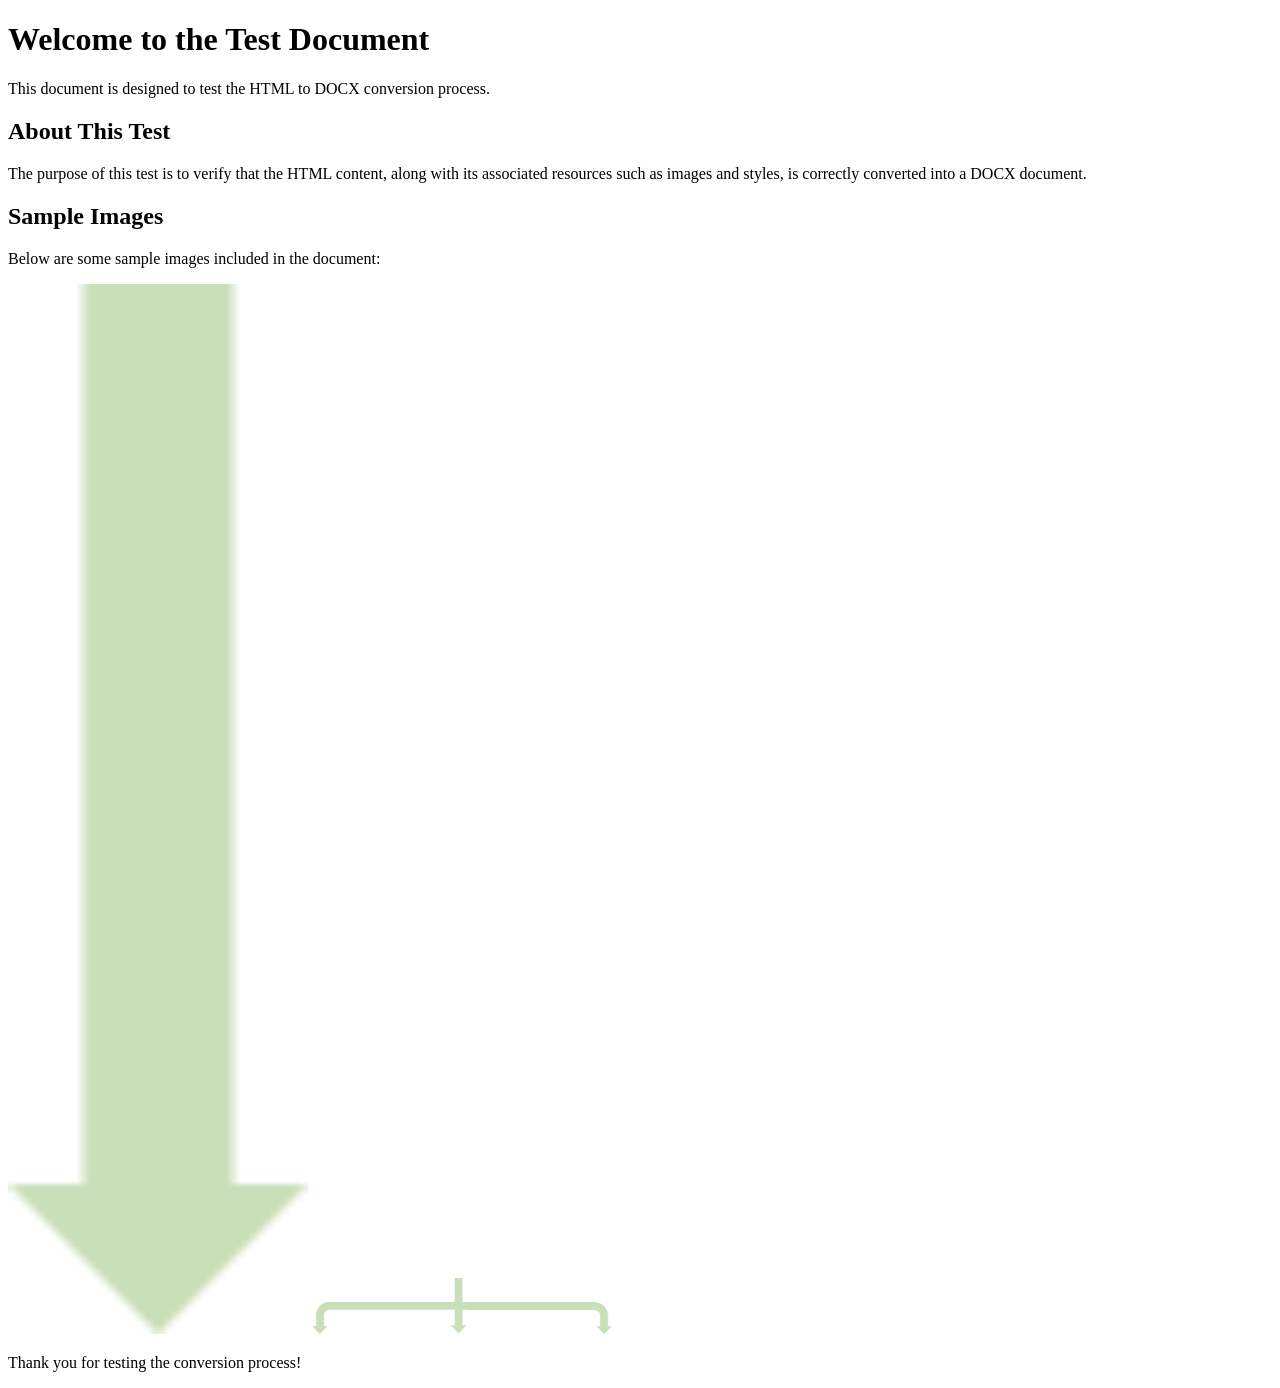
<file: Tests/TestData/TestZip/index.html>
<!DOCTYPE html>
<html lang="en">
<head>
    <meta charset="UTF-8">
    <meta name="viewport" content="width=device-width, initial-scale=1.0">
    <title>Test Document</title>
    <!-- Link to the CSS file in the styles folder -->
</head>
<body>
    <header>
        <h1>Welcome to the Test Document</h1>
        <p>This document is designed to test the HTML to DOCX conversion process.</p>
    </header>

    <section>
        <h2>About This Test</h2>
        <p>The purpose of this test is to verify that the HTML content, along with its associated resources such as images and styles, is correctly converted into a DOCX document.</p>
    </section>

    <section>
        <h2>Sample Images</h2>
        <p>Below are some sample images included in the document:</p>
        <img src="images/1-arrow.png" alt="Sample Image 1" style="width:300px;">
        <img src="images/3-arrows.png" alt="Sample Image 2" style="width:300px;">
    </section>

    <footer>
        <p>Thank you for testing the conversion process!</p>
    </footer>
</body>
</html>
</file>
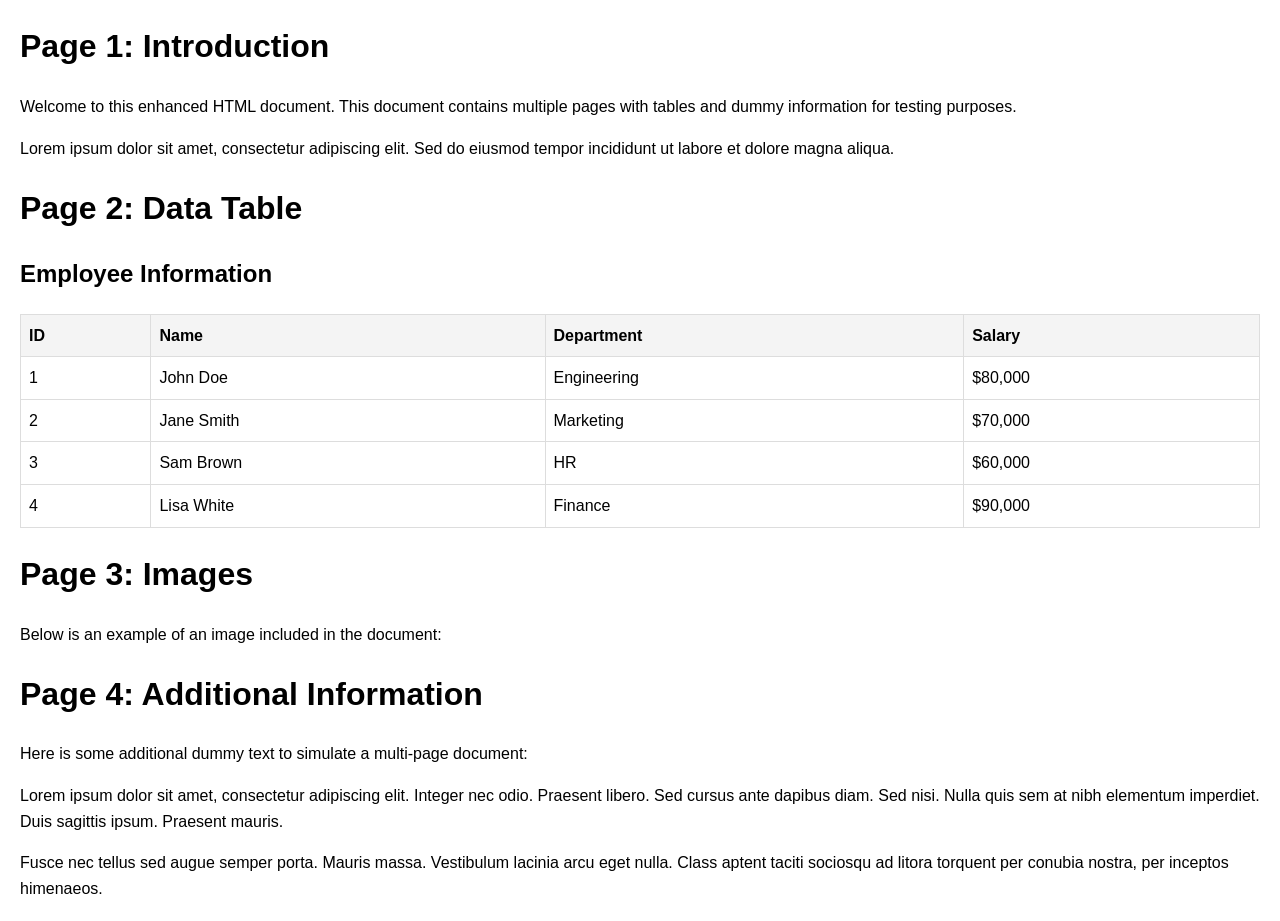
<file: Tests/TestData/TestPage.html>
<!DOCTYPE html>
<html lang="en">
<head>
    <meta charset="UTF-8">
    <meta name="viewport" content="width=device-width, initial-scale=1.0">
    <title>Enhanced HTML Document</title>
    <style>
        body {
            font-family: Arial, sans-serif;
            line-height: 1.6;
            margin: 20px;
        }
        h1, h2 {
            page-break-before: always;
        }
        table {
            width: 100%;
            border-collapse: collapse;
            margin: 20px 0;
        }
        table, th, td {
            border: 1px solid #ddd;
        }
        th, td {
            padding: 8px;
            text-align: left;
        }
        th {
            background-color: #f4f4f4;
        }
        img {
            max-width: 100%;
            height: auto;
        }
    </style>
</head>
<body>
    <!-- Page 1 -->
    <h1>Page 1: Introduction</h1>
    <p>Welcome to this enhanced HTML document. This document contains multiple pages with tables and dummy information for testing purposes.</p>
    <p>Lorem ipsum dolor sit amet, consectetur adipiscing elit. Sed do eiusmod tempor incididunt ut labore et dolore magna aliqua.</p>

    <!-- Page 2 -->
    <h1>Page 2: Data Table</h1>
    <h2>Employee Information</h2>
    <table>
        <thead>
            <tr>
                <th>ID</th>
                <th>Name</th>
                <th>Department</th>
                <th>Salary</th>
            </tr>
        </thead>
        <tbody>
            <tr>
                <td>1</td>
                <td>John Doe</td>
                <td>Engineering</td>
                <td>$80,000</td>
            </tr>
            <tr>
                <td>2</td>
                <td>Jane Smith</td>
                <td>Marketing</td>
                <td>$70,000</td>
            </tr>
            <tr>
                <td>3</td>
                <td>Sam Brown</td>
                <td>HR</td>
                <td>$60,000</td>
            </tr>
            <tr>
                <td>4</td>
                <td>Lisa White</td>
                <td>Finance</td>
                <td>$90,000</td>
            </tr>
        </tbody>
    </table>

    <!-- Page 3 -->
    <h1>Page 3: Images</h1>
    <p>Below is an example of an image included in the document:</p>
    

    <!-- Page 4 -->
    <h1>Page 4: Additional Information</h1>
    <p>Here is some additional dummy text to simulate a multi-page document:</p>
    <p>Lorem ipsum dolor sit amet, consectetur adipiscing elit. Integer nec odio. Praesent libero. Sed cursus ante dapibus diam. Sed nisi. Nulla quis sem at nibh elementum imperdiet. Duis sagittis ipsum. Praesent mauris.</p>
    <p>Fusce nec tellus sed augue semper porta. Mauris massa. Vestibulum lacinia arcu eget nulla. Class aptent taciti sociosqu ad litora torquent per conubia nostra, per inceptos himenaeos.</p>
</body>
</html>
</file>
